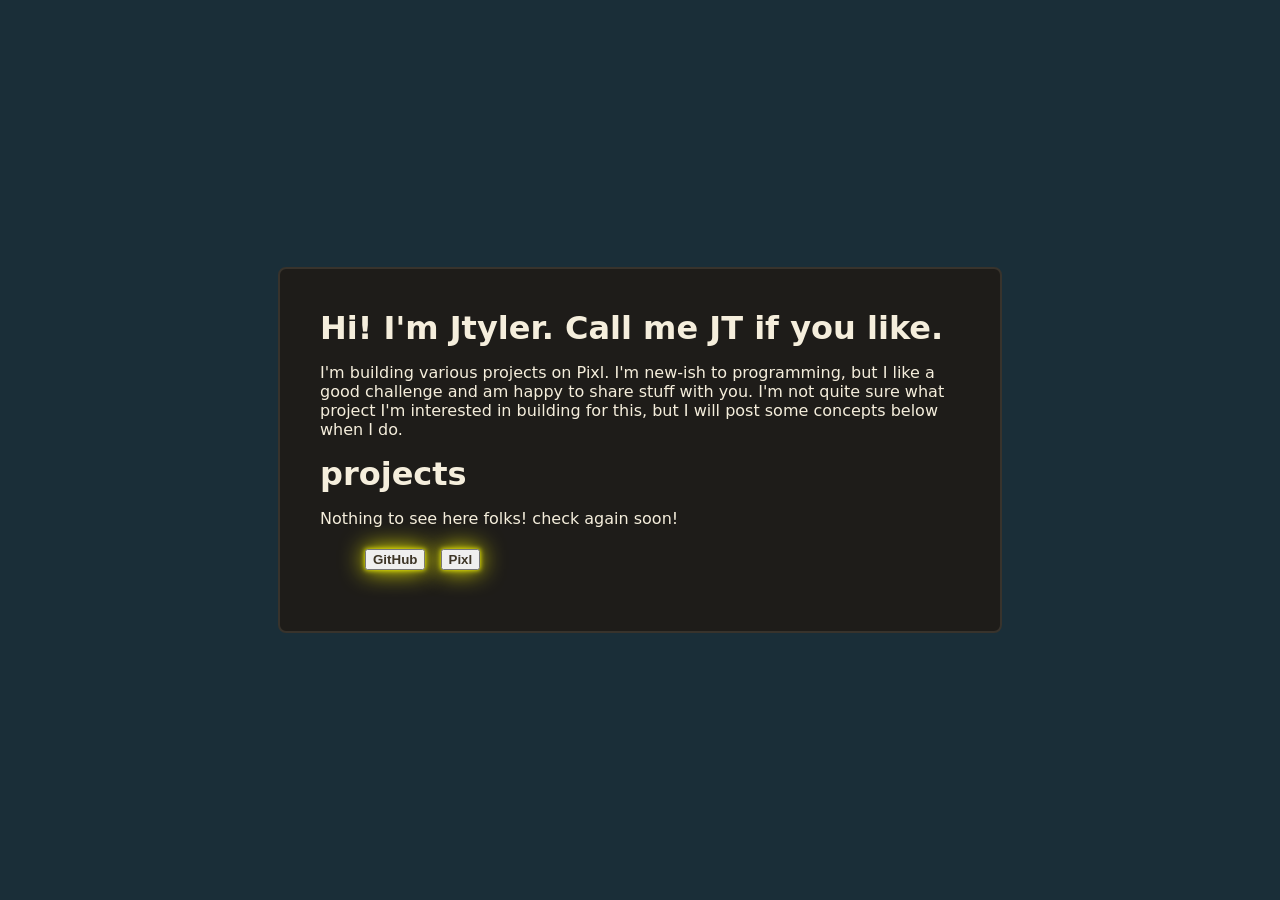
<file: index.html>
<!DOCTYPE html>
<html lang="en">
<head>
  <meta charset="utf-8">
  <meta name="viewport" content="width=device-width, initial-scale=1">
  <title>Jtylerneering | Pixl Maker</title>
  <link rel="stylesheet" href="stlye.css">
</head>
<body>
  <main>
    <h1>Hi! I'm Jtyler. Call me JT if you like. </h1>
    <p>I'm building various projects on Pixl. I'm new-ish to programming, but I like a good challenge and am happy to share stuff with you. I'm not quite sure what project I'm interested in building for this, but I will post some concepts below when I do.</p>
    <div id="gallery">
      <h1>projects</h1>
      <p>Nothing to see here folks! check again soon!</p>
    </div>
    <ul>
      <button><a href="https://github.com/jtylerengineering" target="_blank">GitHub</a></button>
      <button><a href="https://pixl.hackclub.com" target="_blank">Pixl</a></button>
    </ul>
    <div>
    </div>
  </main>
  <!--<div id = "Meehh">
  <img src = "IMG_0208.jpeg" alt = "Meh">
  </div> -->
</body>
</html>
</file>
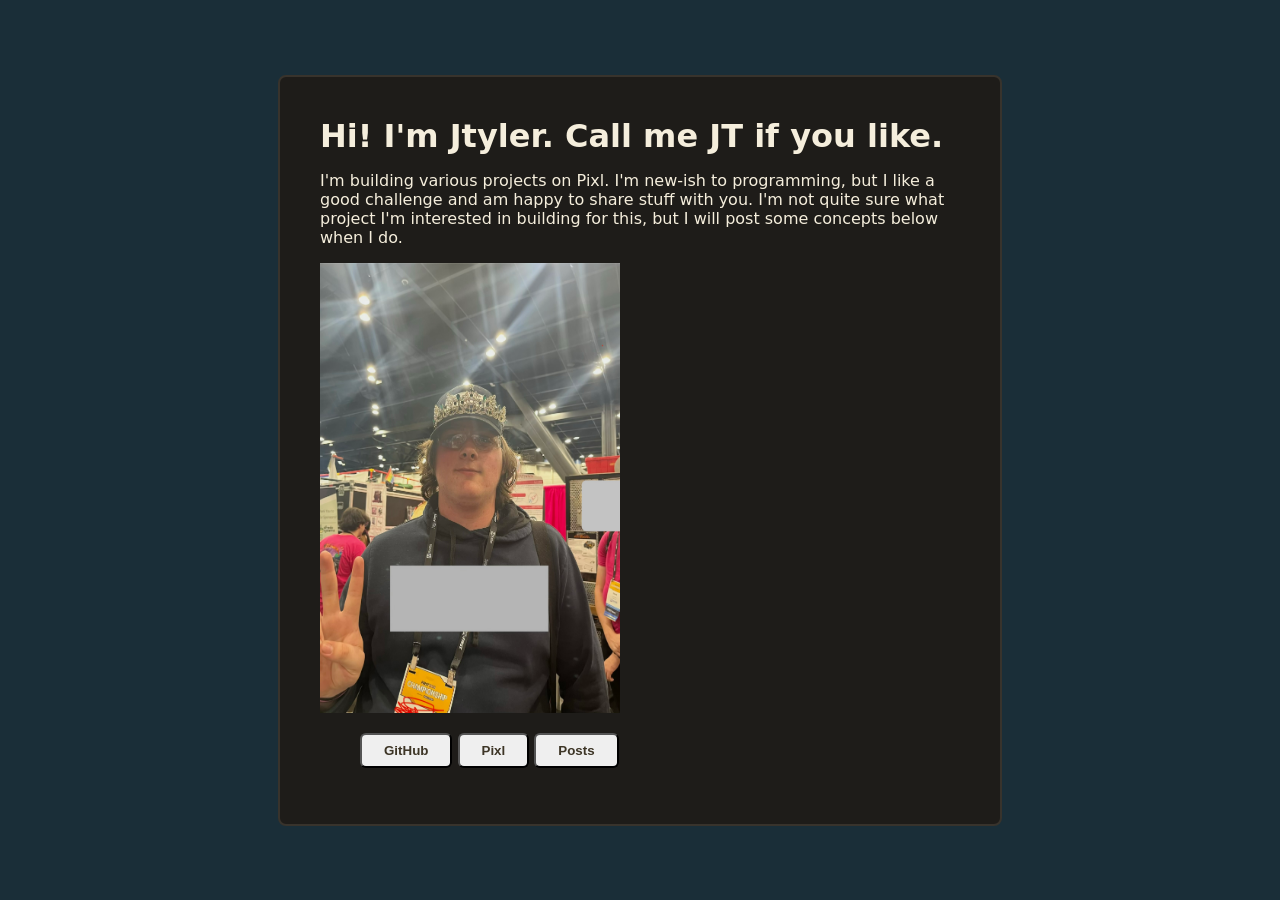
<file: Builderpage/index.html>
<!DOCTYPE html>
<html lang="en">
<head>
  <meta charset="utf-8">
  <meta name="viewport" content="width=device-width, initial-scale=1">
  <title>Jtylerneering | Pixl Maker</title>
  <link rel="stylesheet" href="stlye.css">
</head>
<body>
  <main>
    <h1>Hi! I'm Jtyler. Call me JT if you like. </h1>
    <p>I'm building various projects on Pixl. I'm new-ish to programming, but I like a good challenge and am happy to share stuff with you. I'm not quite sure what project I'm interested in building for this, but I will post some concepts below when I do.</p>
    <img src="IMG_0208.jpeg" alt="Meh" width="300" height="450">
    
    <ul>
      <button><a href="https://github.com/jtylerengineering" target="_blank">GitHub</a></button>
      <button><a href="https://pixl.hackclub.com" target="_blank">Pixl</a></button>
      <button><a href="gallery.html" target="_blank">Posts</a></button>
    </ul>
  </main>
</body>
</html>
</file>
<file: stlye.css>
body {
  margin: 0;
  min-height: 100vh;
  display: grid;
  place-items: center;
  font-family: system-ui, -apple-system, BlinkMacSystemFont, sans-serif;
  background: #1a2e38;
  color: #f5eedc;
}

main {
  max-width: 40rem;
  padding: 2.5rem;
  background: #1e1c19;
  border: 2px solid #38332c;
  border-radius: 8px;
}

h1 {
  font-size: 2rem;
  margin: 0 0 0.75rem;
}

a {
  color: #3d3526;
  text-decoration: none;
  font-weight: 600; 
}

a:hover {
  text-decoration: underline;
}

button{
    box-shadow: 0 0 5px yellow, 0 0 25px yellow;
    margin: 5px;
    position: relative;

}

button:hover{
    box-shadow: 0 0 5px yellow,
    0 0 25px yellow, 0 0 50px yellow,
    0 0 100px yellow, 0 0 200px yellow;
}

div.gallery{
  border: 5px, solid, rgb(20, 20, 71);
  background-color: rgb(91, 91, 123);
  padding: 2.5rem;
}

div.Meehh{
 width: 50%;
 height: 300px;
}
</file>
<file: Builderpage/stlye.css>
body {
  margin: 0;
  min-height: 100vh;
  display: grid;
  place-items: center;
  font-family: system-ui, -apple-system, BlinkMacSystemFont, sans-serif;
  background: #1a2e38;
  color: #f5eedc;
}

main {
  max-width: 40rem;
  padding: 2.5rem;
  background: #1e1c19;
  border: 2px solid #38332c;
  border-radius: 8px;
}

h1 {
  font-size: 2rem;
  margin: 0 0 0.75rem;
}

a {
  color: #3d3526;
  text-decoration: none;
  font-weight: 600; 
}

a:hover {
  text-decoration: underline;
}

button{
    color: #291b45;
    padding: 8px 22px;
    border-radius: 6px;
    transition: all 0.2s ease;
}

button:active{
  transform: scale(0.96);
}

div.gallery{
  border: 5px, solid, rgb(20, 20, 71);
  background-color: rgb(91, 91, 123);
  padding: 2.5rem;
}

div.Meehh{
 width: 50%;
 height: 300px;
}
article{
  max-width: 35rem;
  padding: 1.25rem;
  background: rgb(242, 255, 187);
  color:#1e1c19;
  font-family: sans-serif;

}
</file>
